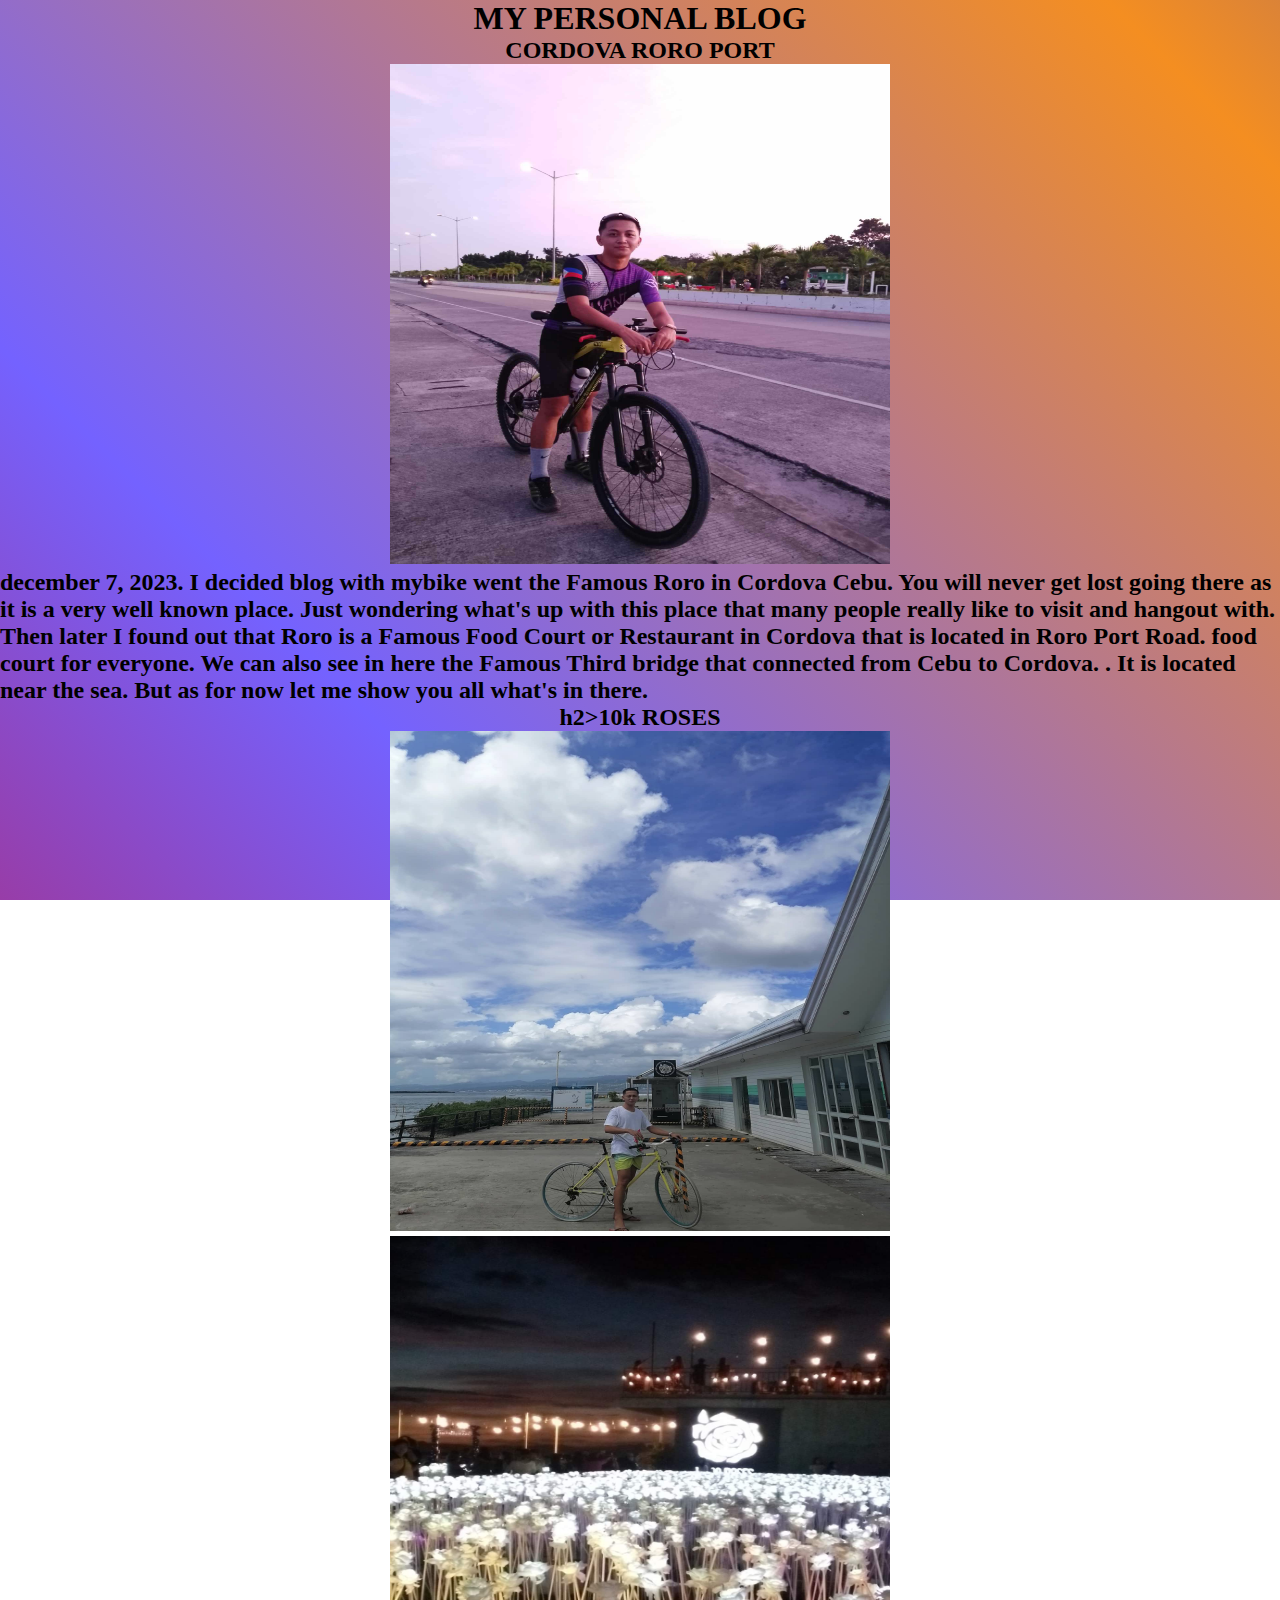
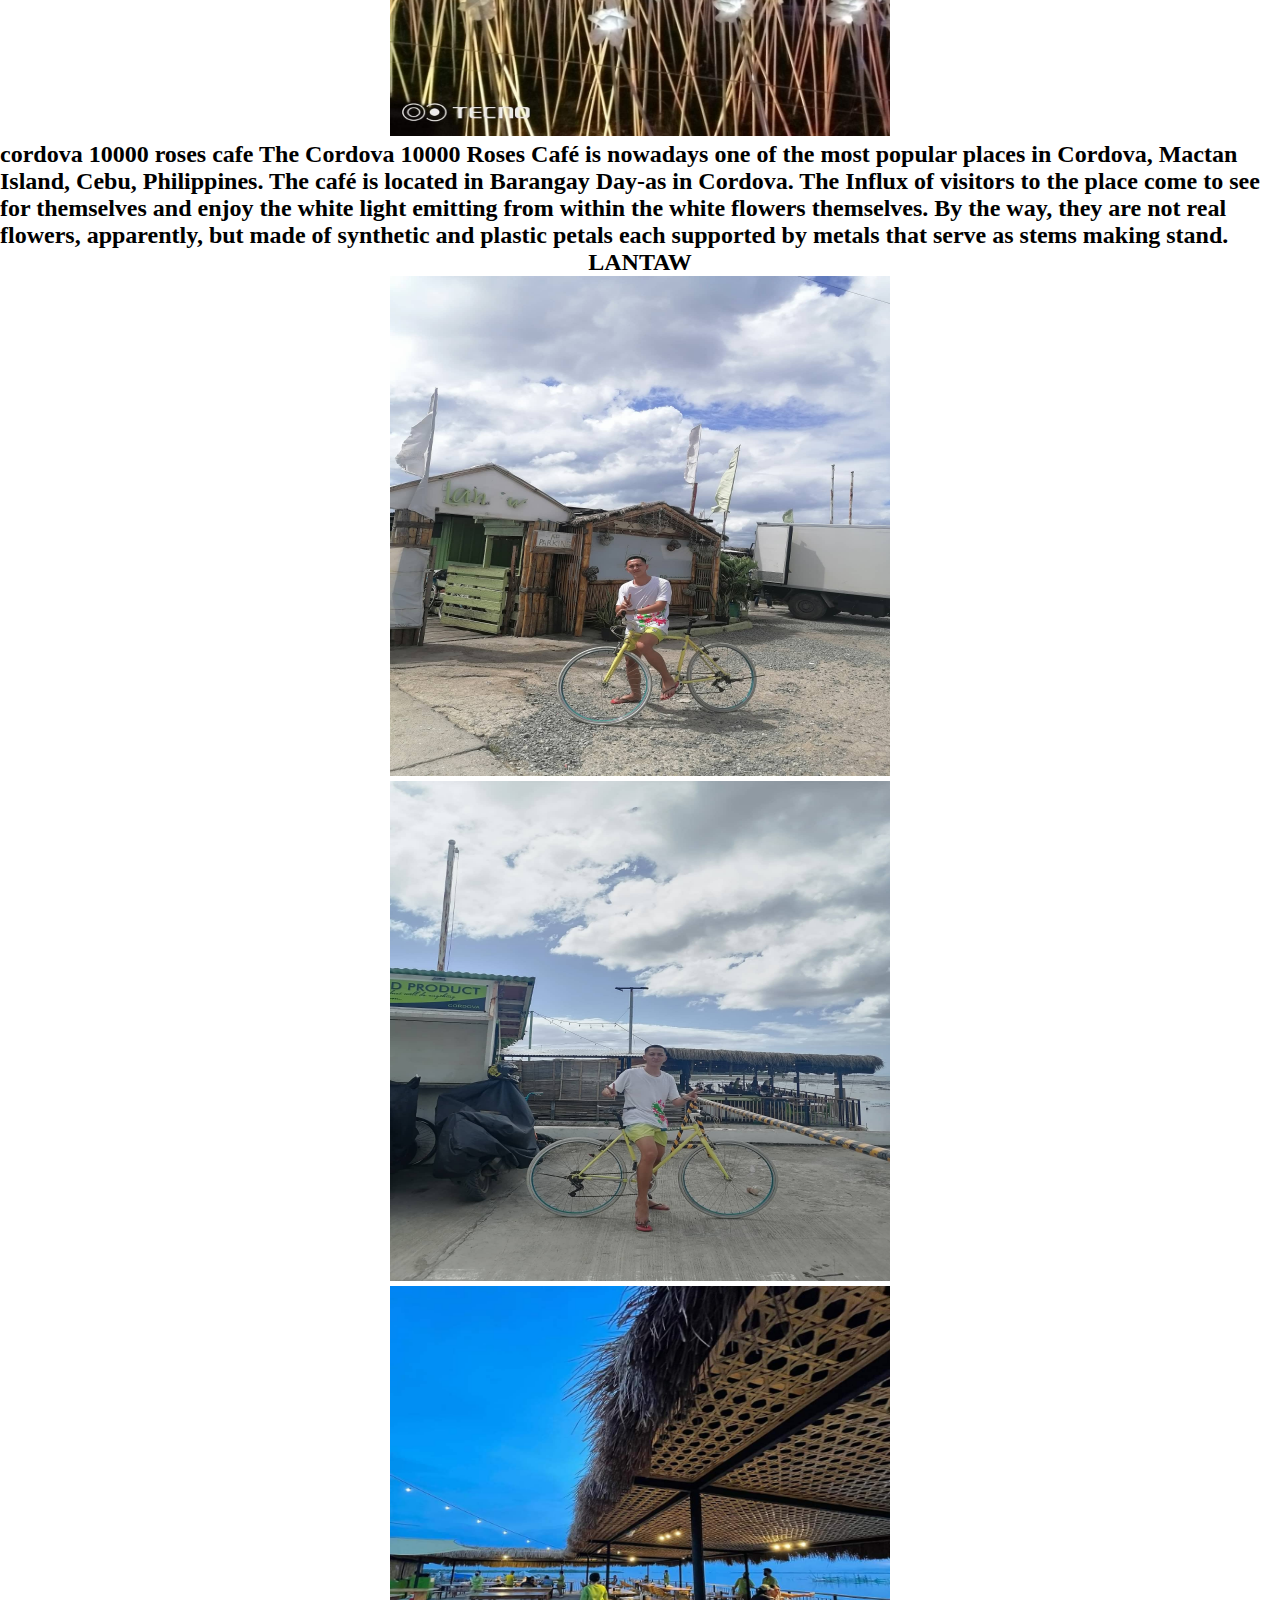
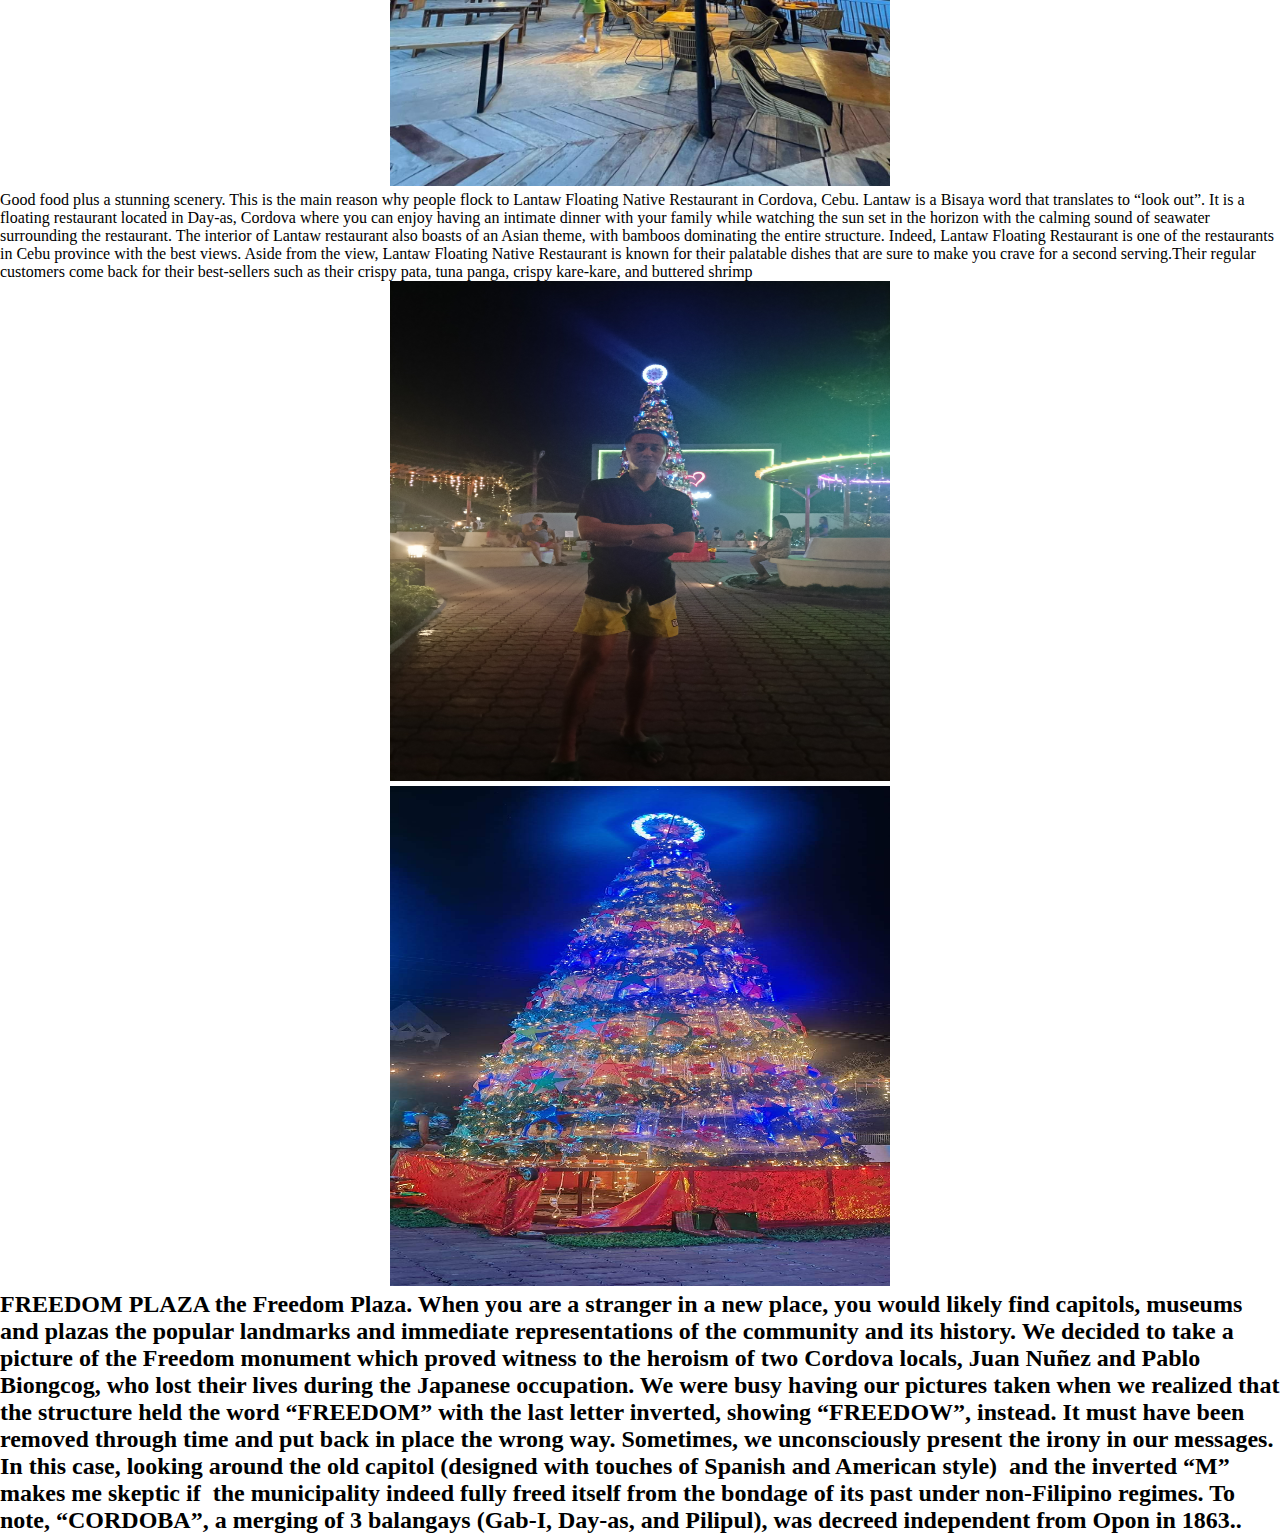
<file: index.html>
<!DOCTYPE html>
<head>
    <meta charset="UTF-8">
    <meta name="viewport" content="width=device-width, initial-scale=1.0">
    <title>blog</title>
    <link rel="stylesheet" href="style.css">
    
</head>
<body text="black">
    <div class="container">
        <h1 align="center">MY PERSONAL BLOG</h1>
        <h2 align="center">CORDOVA RORO PORT</h2>
         <h3 align="center"><img src="igs.jpeg"  width="500" height="500"></h3>
        
        
        <h2>december 7, 2023. I decided blog with mybike went the Famous Roro in Cordova Cebu. You will never get lost going there as it is a very well known place.
          Just wondering what's up with this place that many people really like to visit and hangout with.
          Then later I found out that Roro is a Famous Food Court or Restaurant in Cordova that is located in Roro Port Road.
          food court for everyone.
          We can also see in here the Famous Third bridge that connected from Cebu to Cordova.
       . It is located near the sea.
          But as for now let me show you all what's in there.
            <h2 align="center">h2>10k ROSES</h2>
<h3 align="center"><img src="pahak.jpeg"  width="500" height="500"></h3>
        <h3 align="center"><img src="roses.jpg"  width="500" height="500"></h3> 
<h2>cordova 10000 roses cafe
The Cordova 10000 Roses Café is nowadays one of the most popular places in Cordova, Mactan Island, Cebu, Philippines. The café is located in Barangay Day-as in Cordova.
The Influx of visitors to the place come to see for themselves and enjoy the white light emitting from within the white flowers themselves.
By the way, they are not real flowers, apparently, but made of synthetic and plastic petals each supported by metals that serve as stems making stand. </h2>
           <h2 align="center">LANTAW</h2> 
<h3 align="center"><img src="agoy.jpeg"  width="500" height="500"></h3>  
  <h3 align="center"><img src="body.jpeg.jpeg"  width="500" height="500"></h3> 
           <h3 align="center"><img src="lantaw.jpg"  width="500" height="500"></h3> 
            
Good food plus a stunning scenery. This is the main reason why people flock to Lantaw Floating Native Restaurant in Cordova, Cebu.
Lantaw is a Bisaya word that translates to “look out”. It is a floating restaurant located in Day-as, Cordova where you can enjoy having an intimate dinner with your family while watching the sun set in the horizon with the calming sound of seawater surrounding the restaurant.
The interior of Lantaw restaurant also boasts of an Asian theme, with bamboos dominating the entire structure. Indeed, Lantaw Floating Restaurant is one of the restaurants in Cebu province with the best views. Aside from the view, Lantaw Floating Native Restaurant is known for their palatable dishes that are sure to make you crave for a second serving.Their regular customers come back for their best-sellers such as their crispy pata, tuna panga, crispy kare-kare, and buttered shrimp</h2>
 <h3 align="center"><img src="hoy.jpeg.jpg"  width="500" height="500"></h3> 
            <h3 align="center"><img src="plaza.jpg"  width="500" height="500"></h3>
            <h2> FREEDOM PLAZA
the Freedom Plaza. When you are a stranger in a new place, you would likely find capitols, museums and plazas the popular landmarks and immediate representations of the community and its history. We decided to take a picture of the Freedom monument which proved witness to the heroism of two Cordova locals, Juan Nuñez and Pablo Biongcog, who lost their lives during the Japanese occupation. We were busy having our pictures taken when we realized that the structure held the word “FREEDOM” with the last letter inverted, showing “FREEDOW”, instead. It must have been removed through time and put back in place the wrong way. Sometimes, we unconsciously present the irony in our messages. In this case, looking around the old capitol (designed with touches of Spanish and American style)  and the inverted “M” makes me skeptic if  the municipality indeed fully freed itself from the bondage of its past under non-Filipino regimes. To note, “CORDOBA”, a merging of 3 balangays (Gab-I, Day-as, and Pilipul), was decreed independent from Opon in 1863.. </h2>

        </dev>      
</body>
</html>
</file>
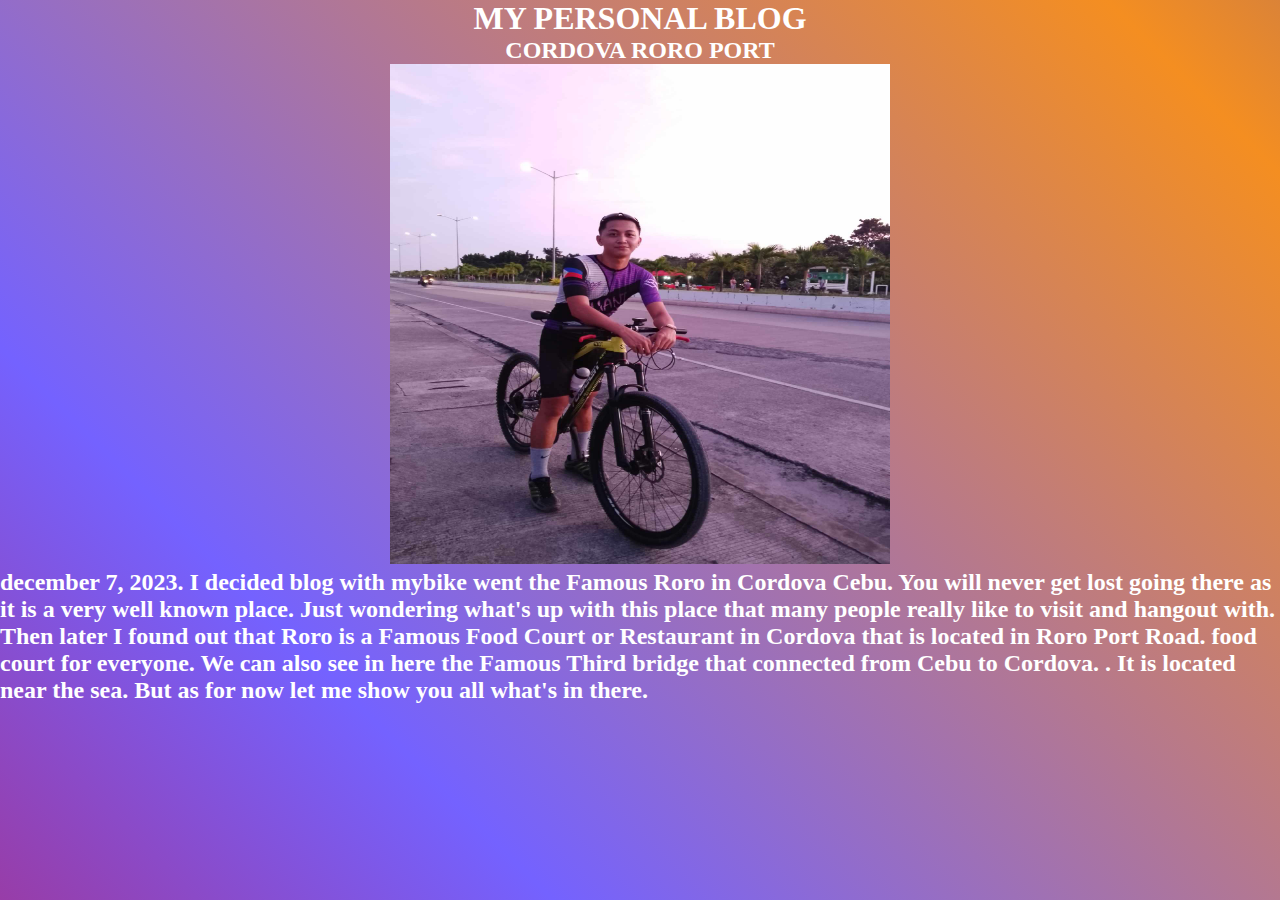
<file: portfolio.html>
<!DOCTYPE html>
<head>
    <meta charset="UTF-8">
    <meta name="viewport" content="width=device-width, initial-scale=1.0">
    <title>blog</title>
    <link rel="stylesheet" href="style.css">
    
</head>
<body text="white">
    <div class="container">
        <h1 align="center">MY PERSONAL BLOG</h1>
        <h2 align="center">CORDOVA RORO PORT</h2>
         <h3 align="center"><img src="igs.jpeg"  width="500" height="500"></h3>
        
        
        <h2>december 7, 2023. I decided blog with mybike went the Famous Roro in Cordova Cebu. You will never get lost going there as it is a very well known place.
          Just wondering what's up with this place that many people really like to visit and hangout with.
          Then later I found out that Roro is a Famous Food Court or Restaurant in Cordova that is located in Roro Port Road.
          food court for everyone.
          We can also see in here the Famous Third bridge that connected from Cebu to Cordova.
       . It is located near the sea.
          But as for now let me show you all what's in there.
          
          </h2>
    </div>

        </dev>
        

    

    
       
</body>
</html>
</file>
<file: style.css>
*{
    padding: 0;
    margin: 0;
    box-sizing: border-box;

}
.container{
    height: 100vh;
    width: 100%;
    background: linear-gradient(45deg,#d2001a,#7462ff,#f48e21,#23d);
    background-size: 200% 200%;
    animation: color 12s ease-in-out infinite;
}
@keyframes color{
    0%{
        background-position: 0 50%;
    }
    50%{
        background-position: 100% 50%;
}
100%{
    background-position: 0 50%;
}

}
</file>
